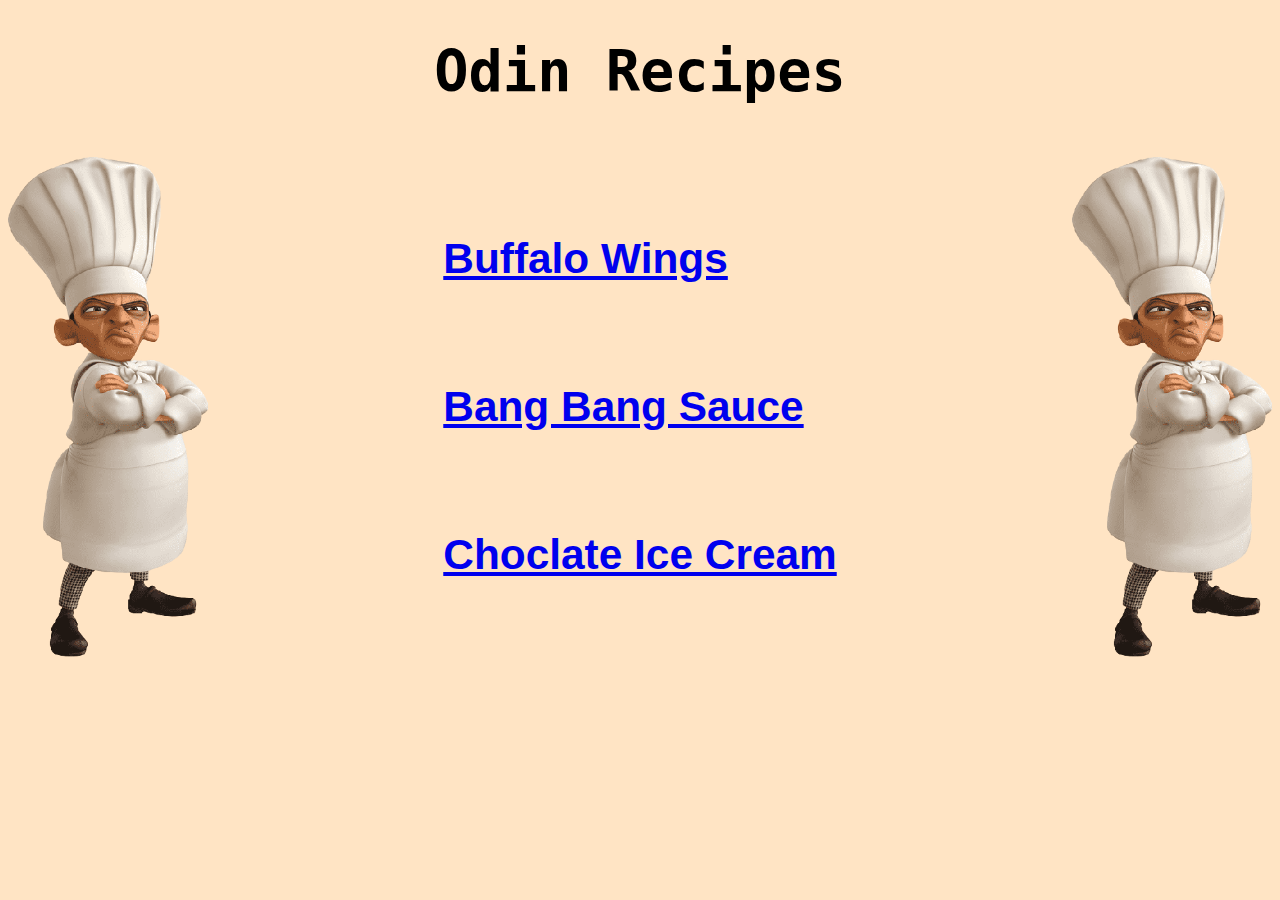
<file: index.html>
<!DOCTYPE html>
<html lang="en">

<head>
    <meta charset="UTF-8">
    <meta name="viewport" content="width=device-width, initial-scale=1.0">
    <title>Odin Recipes</title>
    <link rel="stylesheet" href="styles.css">
</head>

<body>
    <header>
        <h1>Odin Recipes</h1>
    </header>
    <main>
        <section class="container">
            <img src="images/chef.png" alt="ratatouile chef">

            <ul class="menu-list">

                <li class="wings"><a href="recipes/buffalo_wings.html">Buffalo Wings</a></li>
                <li class="sauce"><a href="recipes/bang_bang_sauce.html">Bang Bang Sauce</a></li>
                <li class="choclate"><a href="recipes/choc_ice_cream.html">Choclate Ice Cream</a></li>

            </ul>

            <img src="images/chef.png" alt="ratatouile chef">
        </section>

    </main>



</body>

</html>
</file>
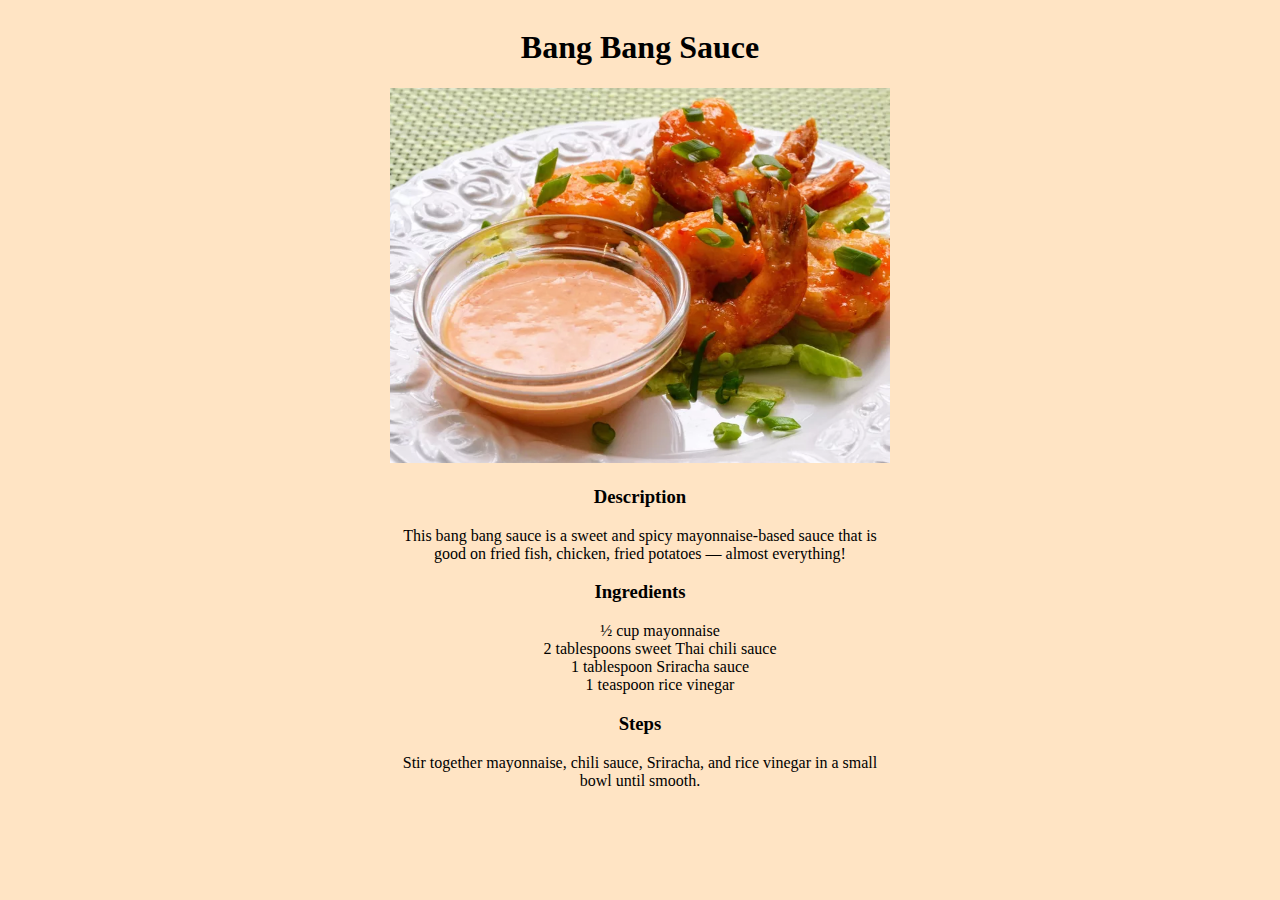
<file: recipes/bang_bang_sauce.html>
<!DOCTYPE html>
<html lang="en">

<head>
    <meta charset="UTF-8">
    <meta name="viewport" content="width=device-width, initial-scale=1.0">
    <title>Bang Bang Sauce</title>
    <link rel="stylesheet" href="recipes.css">
</head>

<body>
    <header>
        <h1>Bang Bang Sauce</h1>
        <img src="images/bang_bang_sauce.jpg" alt="Sauce">
    </header>
    <main>
        <section>
            <h3>Description</h3>
            <p>This bang bang sauce is a sweet and spicy mayonnaise-based sauce that is good on fried fish, chicken,
                fried potatoes — almost everything!</p>

        </section>
        <section>
            <h3>Ingredients</h3>
            <ul>
                <li>½ cup mayonnaise</li>
                <li>2 tablespoons sweet Thai chili sauce</li>
                <li>1 tablespoon Sriracha sauce</li>
                <li>1 teaspoon rice vinegar</li>
            </ul>
        </section>
        <section>
            <h3>Steps</h3>
            <p>Stir together mayonnaise, chili sauce, Sriracha, and rice vinegar in a small bowl until smooth.</p>
        </section>
    </main>







</body>

</html>
</file>
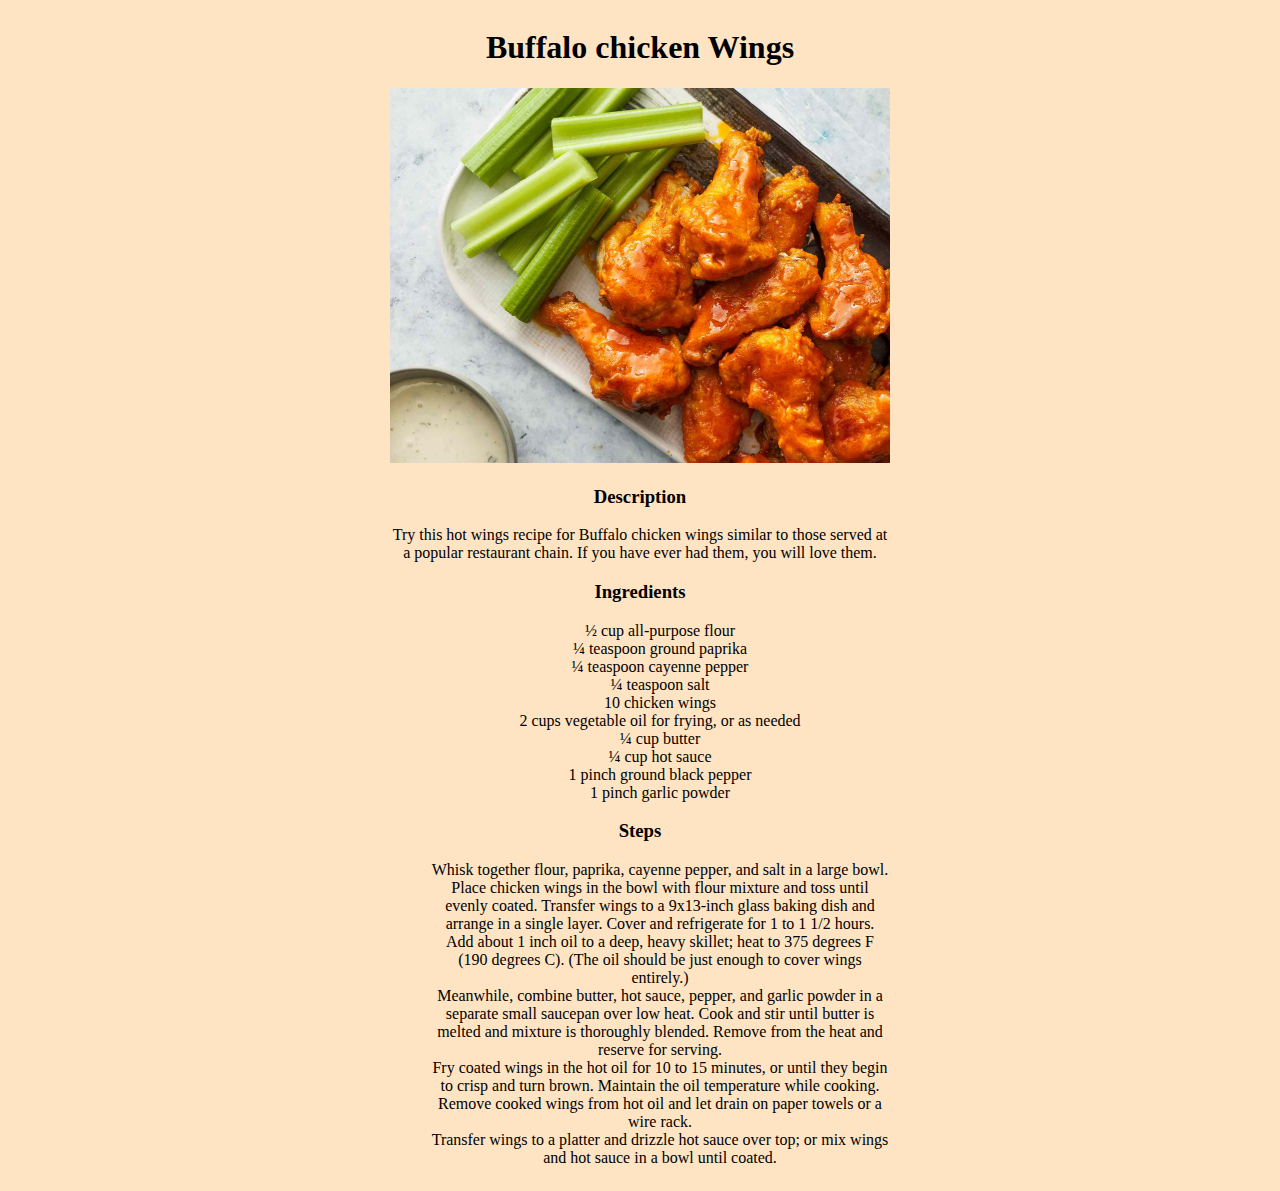
<file: recipes/buffalo_wings.html>
<!DOCTYPE html>
<html lang="en">

<head>
    <meta charset="UTF-8">
    <meta name="viewport" content="width=device-width, initial-scale=1.0">
    <title>Buffalo Wings</title>
    <link rel="stylesheet" href="recipes.css">
</head>

<body>
    <header>
        <h1>Buffalo chicken Wings</h1>
        <img src="images/buffalo_wings.jpg" alt="Buffalo Wings">

    </header>
    <main>
        <section>
            <h3>Description</h3>
            <p>Try this hot wings recipe for Buffalo chicken wings similar to those served at a popular restaurant
                chain. If
                you have ever had them, you will love them.</p>
        </section>
        <section>
            <h3>Ingredients</h3>
            <ul>
                <li>½ cup all-purpose flour</li>
                <li>¼ teaspoon ground paprika</li>
                <li>¼ teaspoon cayenne pepper</li>
                <li>¼ teaspoon salt</li>
                <li>10 chicken wings</li>
                <li>2 cups vegetable oil for frying, or as needed</li>
                <li>¼ cup butter</li>
                <li>¼ cup hot sauce</li>
                <li>1 pinch ground black pepper</li>
                <li>1 pinch garlic powder</li>
            </ul>
        </section>
        <section>
            <h3>Steps</h3>
            <ol>
                <li>Whisk together flour, paprika, cayenne pepper, and salt in a large bowl.
                </li>
                <li>Place chicken wings in the bowl with flour mixture and toss until evenly coated. Transfer wings to a
                    9x13-inch glass baking dish and arrange in a single layer. Cover and refrigerate for 1 to 1 1/2
                    hours.
                </li>
                <li>Add about 1 inch oil to a deep, heavy skillet; heat to 375 degrees F (190 degrees C). (The oil
                    should be
                    just enough to cover wings entirely.)</li>
                <li>Meanwhile, combine butter, hot sauce, pepper, and garlic powder in a separate small saucepan over
                    low
                    heat. Cook and stir until butter is melted and mixture is thoroughly blended. Remove from the heat
                    and
                    reserve for serving.</li>
                <li>Fry coated wings in the hot oil for 10 to 15 minutes, or until they begin to crisp and turn brown.
                    Maintain the oil temperature while cooking. Remove cooked wings from hot oil and let drain on paper
                    towels or a wire rack.</li>
                <li>Transfer wings to a platter and drizzle hot sauce over top; or mix wings and hot sauce in a bowl
                    until
                    coated.</li>
            </ol>
        </section>
    </main>









</body>

</html>
</file>
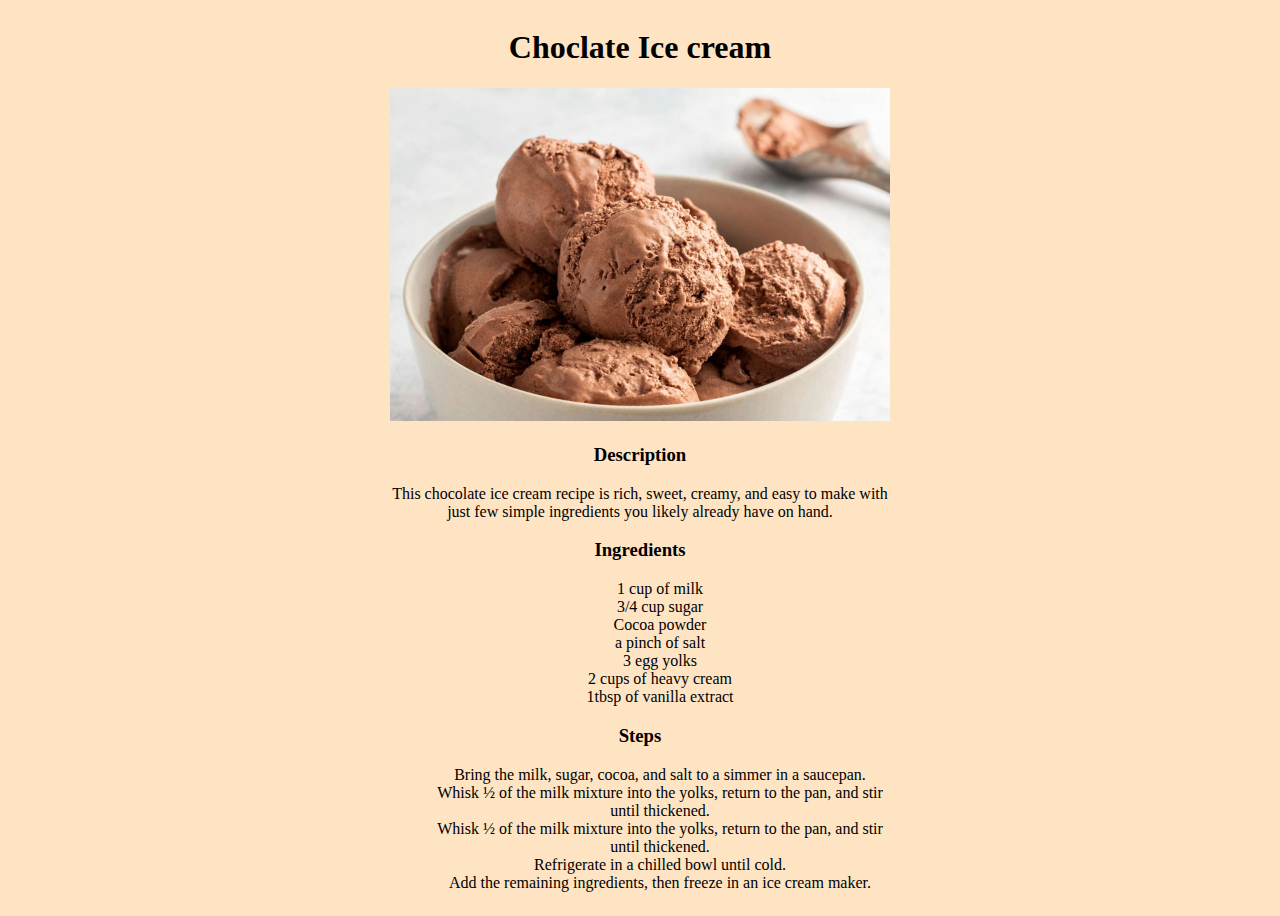
<file: recipes/choc_ice_cream.html>
<!DOCTYPE html>
<html lang="en">

<head>
    <meta charset="UTF-8">
    <meta name="viewport" content="width=device-width, initial-scale=1.0">
    <title>Choclate Ice cream</title>
    <link rel="stylesheet" href="recipes.css">
</head>

<body>
    <header>
        <h1>Choclate Ice cream</h1>
        <img src="images/choc.jpg" alt="Choclate ice cream">
    </header>
    <main>
        <section>
            <h3>Description
            </h3>
            <p>This chocolate ice cream recipe is rich, sweet, creamy, and easy to make with just few simple ingredients
                you likely already have on hand.</p>
        </section>
        <section>
            <h3>Ingredients</h3>
            <ul>
                <li>1 cup of milk</li>
                <li>3/4 cup sugar</li>
                <li>Cocoa powder</li>
                <li>a pinch of salt</li>
                <li>3 egg yolks</li>
                <li>2 cups of heavy cream</li>
                <li>1tbsp of vanilla extract</li>
            </ul>

        </section>
        <section>
            <h3>Steps
            </h3>
            <ol>
                <li>Bring the milk, sugar, cocoa, and salt to a simmer in a saucepan.</li>
                <li>Whisk ½ of the milk mixture into the yolks, return to the pan, and stir until thickened.</li>
                <li>Whisk ½ of the milk mixture into the yolks, return to the pan, and stir until thickened.</li>
                <li>Refrigerate in a chilled bowl until cold.</li>
                <li>Add the remaining ingredients, then freeze in an ice cream maker.</li>
            </ol>
        </section>
    </main>

</body>

</html>
</file>
<file: styles.css>
body {
    background-color: bisque;
    color: black;
    max-width: 100%;
}

h1 {
    font-weight: 600;
    font-family: monospace, sans-serif;
    text-align: center;
    font-size: 3.56em;
}

.container {
    display: flex;
    align-items: center;
    justify-content: space-between;
}

img {
    height: 500px;
    width: auto;
}

.menu-list {

    display: flex;
    flex-direction: column;
    list-style: none;
    /* removes list symbol */
    padding: 0;
    font-size: 2.65em;
    font-family: Arial, Helvetica, sans-serif;
    font-weight: bold;

}

.menu-list li {
    margin: 50px 0;
}
</file>
<file: recipes/recipes.css>
body{
    background-color: bisque;
    display: flex;
    flex-direction: column;
    text-align: center;
}
main {
    /* reduced the containers width and keep them in centered */
    max-width: 500px;
    margin: auto;
}
li {
    list-style: none;
}
img {
    
    width: 500px;
    height: auto;
    
}
</file>
